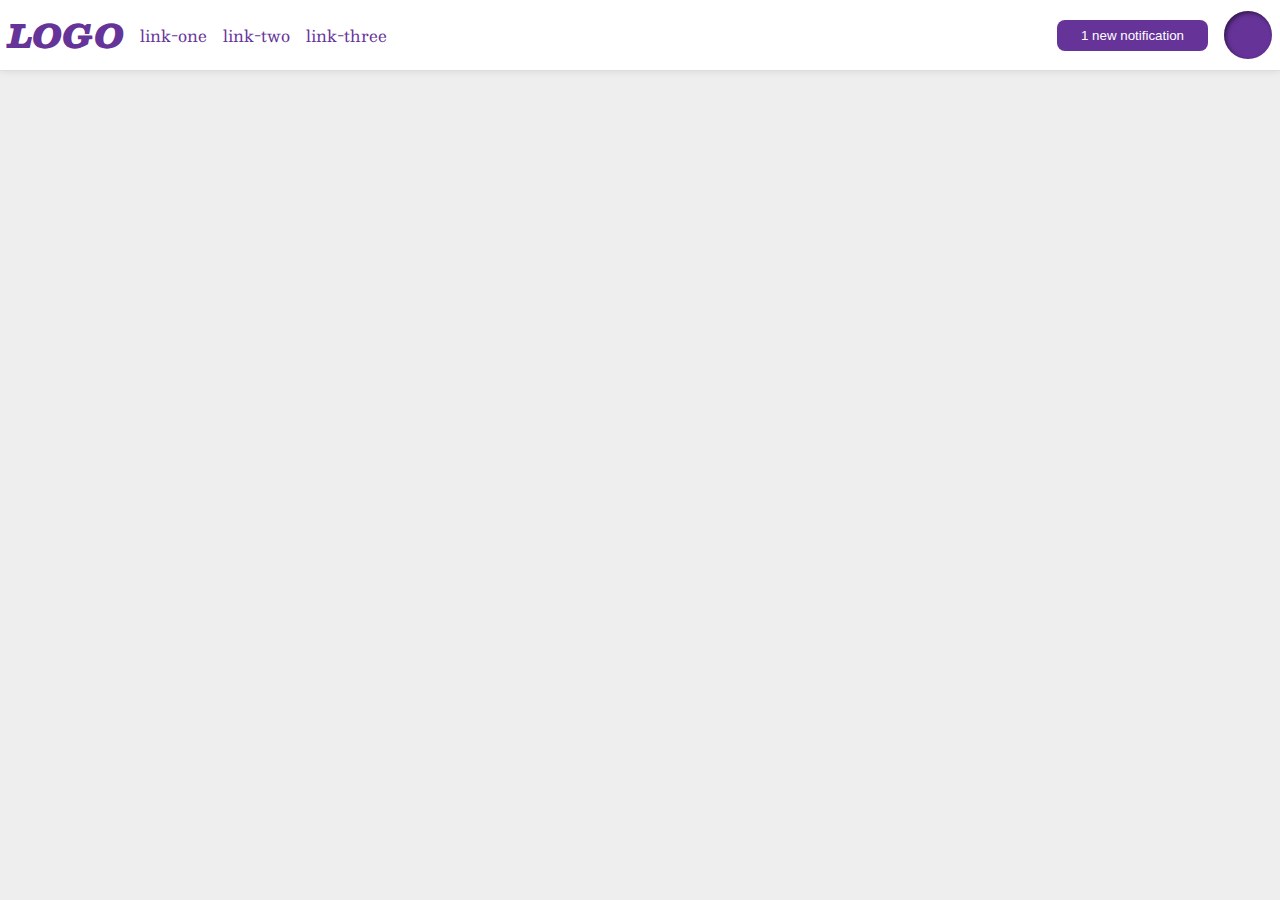
<file: foundations/flex/03-flex-header-2/index.html>
<!DOCTYPE html>
<html lang="en">
  <head>
    <meta charset="UTF-8">
    <meta http-equiv="X-UA-Compatible" content="IE=edge">
    <meta name="viewport" content="width=device-width, initial-scale=1.0">
    <title>Flex Header 2</title>
    <link rel="stylesheet" href="style.css">
  </head>
  <body>
    <div class="header">
      <div class="left">
        <div class="logo">
          LOGO
        </div>
        <ul class="links">
          <li><a href="https://google.com">link-one</a></li>
          <li><a href="https://google.com">link-two</a></li>
          <li><a href="https://google.com">link-three</a></li>
        </ul>
      </div>
      <div class="right">
        <button class="notifications">
          1 new notification
        </button>
        <div class="profile-image"></div>
      </div>
    </div>
  </body>
</html>
</file>
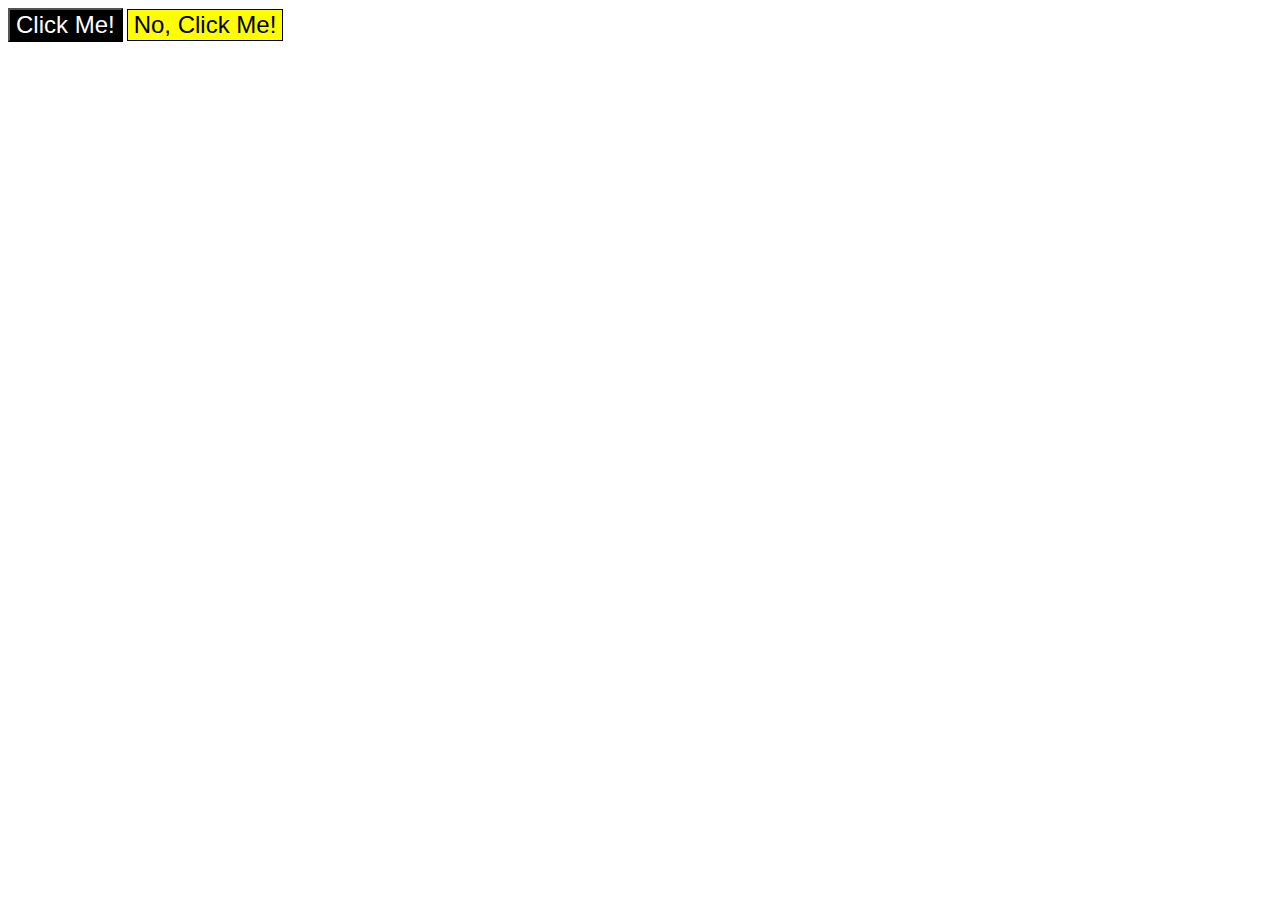
<file: foundations/intro-to-css/03-grouping-selectors/index.html>
<!DOCTYPE html>
<html lang="en">
  <head>
    <meta charset="UTF-8">
    <meta http-equiv="X-UA-Compatible" content="IE=edge">
    <meta name="viewport" content="width=device-width, initial-scale=1.0">
    <title>Grouping Selectors</title>
    <link rel="stylesheet" href="style.css">
  </head>
  <body>
    <button class="a">Click Me!</button>
    <button class="b">No, Click Me!</button>
  </body>
</html>
</file>
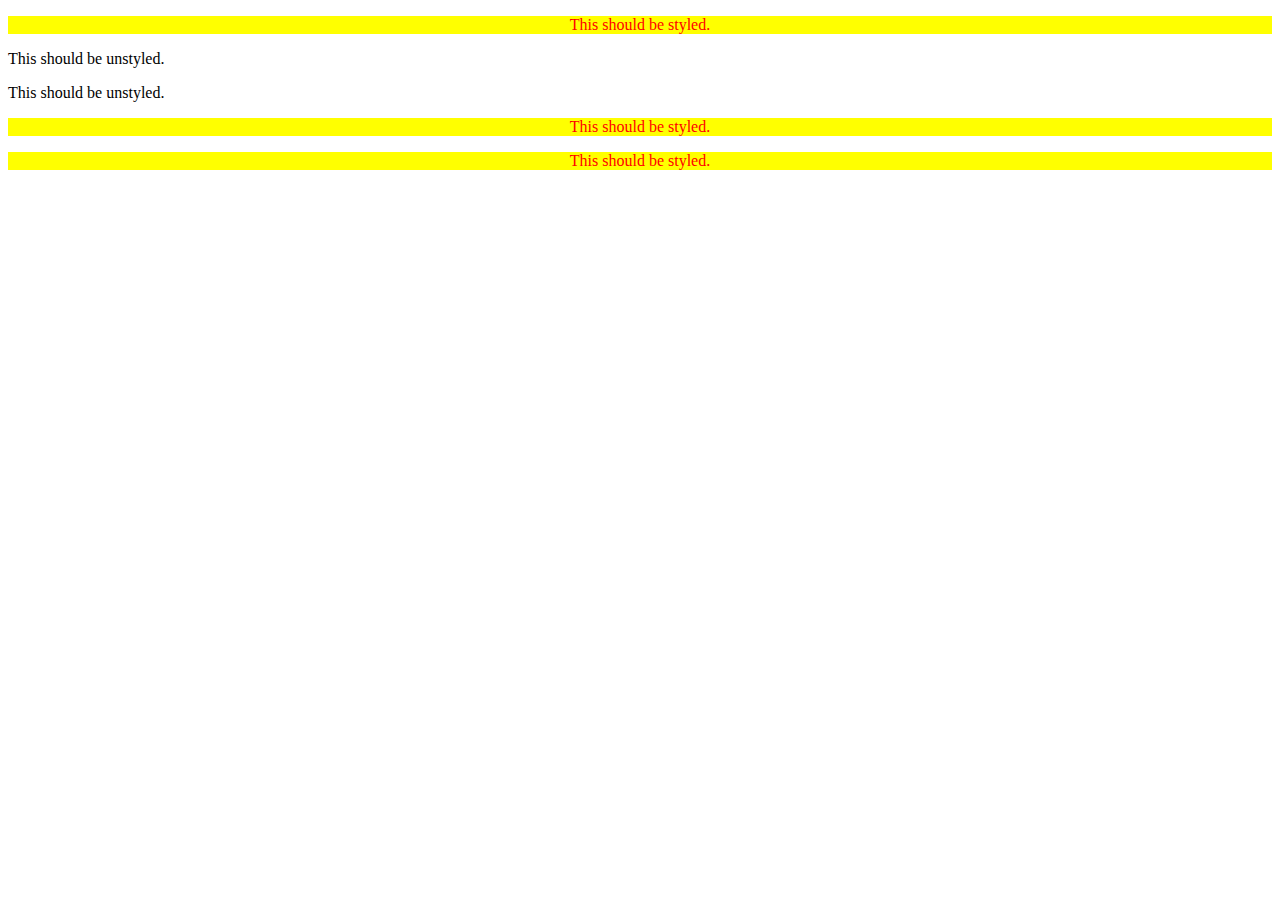
<file: foundations/intro-to-css/05-descendant-combinator/index.html>
<!DOCTYPE html>
<html lang="en">
  <head>
    <meta charset="UTF-8">
    <meta http-equiv="X-UA-Compatible" content="IE=edge">
    <meta name="viewport" content="width=device-width, initial-scale=1.0">
    <title>Descendant Combinator</title>
    <link rel="stylesheet" href="style.css">
  </head>
  <body>
    <div class="container">
      <p class="text">This should be styled.</p>
    </div>
    <p class="text">This should be unstyled.</p>
    <p class="text">This should be unstyled.</p>
    <div class="container">
      <p class="text">This should be styled.</p> 
      <p class="text">This should be styled.</p>
    </div>
  </body>
</html>
</file>
<file: foundations/flex/03-flex-header-2/style.css>
/* this is some magical font-importing.  
you'll learn about it later. */
@import url('https://fonts.googleapis.com/css2?family=Besley:ital,wght@0,400;1,900&display=swap');

body {
  margin: 0;
  background: #eee;
  font-family: Besley, serif;
}

.header {
  background: white;
  border-bottom: 1px solid #ddd;
  box-shadow: 0 0 8px rgba(0,0,0,.1);
  display: flex;
  justify-content: space-between;
  padding: 8px;
}

.profile-image {
  background: rebeccapurple;
  box-shadow: inset 2px 2px 4px rgba(0,0,0,.5);
  border-radius: 50%;
  width: 48px;
  height: 48px;
}

.logo {
  color: rebeccapurple;
  font-size: 32px;
  font-weight: 900;
  font-style: italic;
}

button {
  border: none;
  border-radius: 8px;
  background: rebeccapurple;
  color: white;
  padding: 8px 24px;
}

a {
  /* this removes the line under our links */
  text-decoration: none;
  color: rebeccapurple;
}

ul {
  list-style-type: none;
  display: flex;
  
  margin: 0;
  padding: 0;
  gap: 16px;
}

.left{
  display: flex;
  align-items: center;
  gap: 16px;
}

.right{
  display: flex;
  align-items: center;
  gap: 16px
}
</file>
<file: foundations/intro-to-css/03-grouping-selectors/style.css>
.a{
    background-color: black;
    color: white;
    font-size: x-large;
}

.b{
    background-color: yellow;
    color: black;
    border: solid 1px black;
    font-size: x-large;
}
</file>
<file: foundations/intro-to-css/05-descendant-combinator/style.css>
.container .text{
    background-color: yellow;
    color: red;
    text-align: center;
}
</file>
